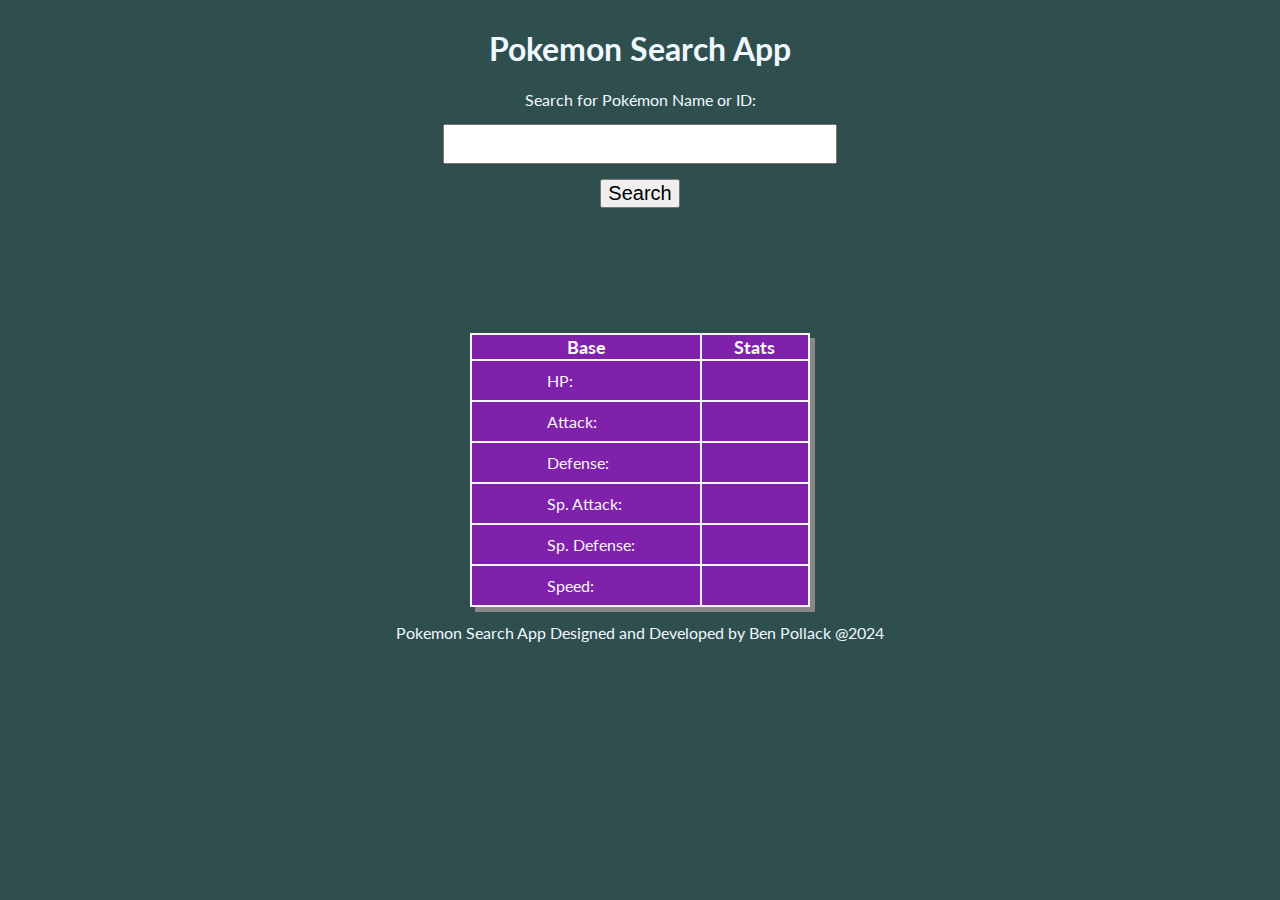
<file: Pokemon-Search-App/index.html>
<html lang="en">
  <head>
    <meta charset="UTF-8">
    <meta name="viewport" content="width=device-width, initial-scale=1.0">
    <meta http-equiv="X-UA-Compatible" content="ie=edge">
    <title>Pokemon Search App</title>
    <link rel="preconnect" href="https://fonts.googleapis.com">
    <link rel="preconnect" href="https://fonts.gstatic.com" crossorigin>
    <link href="https://fonts.googleapis.com/css2?family=Lato:ital,wght@0,100;0,300;0,400;0,700;0,900;1,100;1,300;1,400;1,700;1,900&display=swap" rel="stylesheet">
    <link rel="stylesheet" href="styles.css">
  </head>
  <body>
    <header>
        <h1>Pokemon Search App</h1>
    </header>
    <main>
    <div id="pokemon-search">
      <label for="search-input">Search for Pokémon Name or ID:</label>
      <input id="search-input"></input>
      <button id="search-button" type="submit">Search</button>
    </div>
    <div id="name-and-id">
      <span id="pokemon-name"></span>
      <span id="pokemon-id"></span>
    </div>
    <div class="size">
      <span id="weight"></span>
      <span id="height"></span>
    </div>
    <div id="sprite-container" class="sprite-container"></div>
    <div id="types"></div>
    <div id="pokemon-stats"> 
      <table>
        <tbody>
        <tr>
          <th id="col1">Base</th>
          <th>Stats</th>
        </tr>
        <tr>
          <td id="col1">HP:</td>
          <td id="hp"></td>
        </tr>
        <tr>
          <td id="col1">Attack:</td>
          <td id="attack"></td>
        </tr>
        <tr>
          <td id="col1">Defense:</td>
          <td id="defense"></td>
        </tr>
        <tr>
          <td id="col1">Sp. Attack:</td>
          <td id="special-attack"></td>
        </tr>
        <tr>
          <td id="col1">Sp. Defense:</td>
          <td id="special-defense"></td>
        </tr>
        <tr>
          <td id="col1">Speed:</td>
          <td id="speed"></td>
        </tr>
      </tbody>
      </table> 
    </div>
    </main>
    <footer>
      <div><p>Pokemon Search App Designed and Developed by Ben Pollack @2024</p></div>
    </footer>
	  <script src="script.js"></script>
  </body>
</html>
</file>
<file: Pokemon-Search-App/styles.css>
body {
    background-color: darkslategrey;
    display: flex;
    flex-direction:column;
justify-content: center;
align-items: center;
color: aliceblue;
font-family: "Lato", "Arial", sans-serif;
}

#pokemon-search{
    display: flex;
    flex-direction: column;
    justify-content: center;
    align-items: center;
}

input {
    margin: 15px;
font-size: 30px;
}
button {
    font-size: 20px;
}

#name-and-id {
  height: 28px;
  font-size: 1.1em;
  text-transform: capitalize;
  margin-bottom: 5px;
}

.size {
  height: 22px;
  font-size: 0.85rem;
}

.sprite-container {
  flex-grow: 2;
  display: flex;
  align-items: center;
  justify-content: center;
}

#sprite {
  width: 180px;
}

#types {
  min-height: 30px;
  display: flex;
  flex-wrap: wrap;
  justify-content: flex-start;
  gap: 5px;
}

.type {
  width: 66px;
  padding: 5px;
  font-size: 0.7rem;
  text-align: center;
  border-radius: 5px;
  background-color: red;
  text-transform: uppercase;
}

#pokemon-stats{
display: flex;
flex-direction: column;
justify-content: center;
align-items: center;
margin-top:40px;
}

table {
    display: table;
    border-collapse: collapse;
    border-spacing: 0;
    border: 2px solid #f5f6f7;
    width: 80%;  
    color: #f5f6f7;
    background-color: #7f21ab;
    box-shadow: 5px 5px #888888;
}
th{
    font-size: 18px;
    text-align: center;
}
td {
padding-left: 75px;
padding-top: 10px;
padding-bottom: 10px;
border-top: 2px solid #f5f6f7;
text-align: left;
}

#col1 {
    border-right: 2px solid #f5f6f7;
}

.normal {
  background-color: #b7b7aa;
}

.fire {
  background-color: #ff6f52;
}

.water {
  background-color: #42a1ff;
}

.electric {
  background-color: #fecc33;
}

.grass {
  background-color: #78cc55;
}

.ice {
  background-color: #66ccfe;
}

.fighting {
  background-color: #d3887e;
}

.poison {
  background-color: #c68bb7;
}

.ground {
  background-color: #dfba52;
}

.flying {
  background-color: #8899ff;
}

.psychic {
  background-color: #ff66a3;
}

.bug {
  background-color: #aabb23;
}

.rock {
  background-color: #baaa66;
}

.ghost {
  background-color: #9995d0;
}

.dragon {
  background-color: #9e93f1;
}

.dark {
  background-color: #b59682;
}

.steel {
  background-color: #abaabb;
}

.fairy {
  background-color: #ed99ed;
}
</file>
